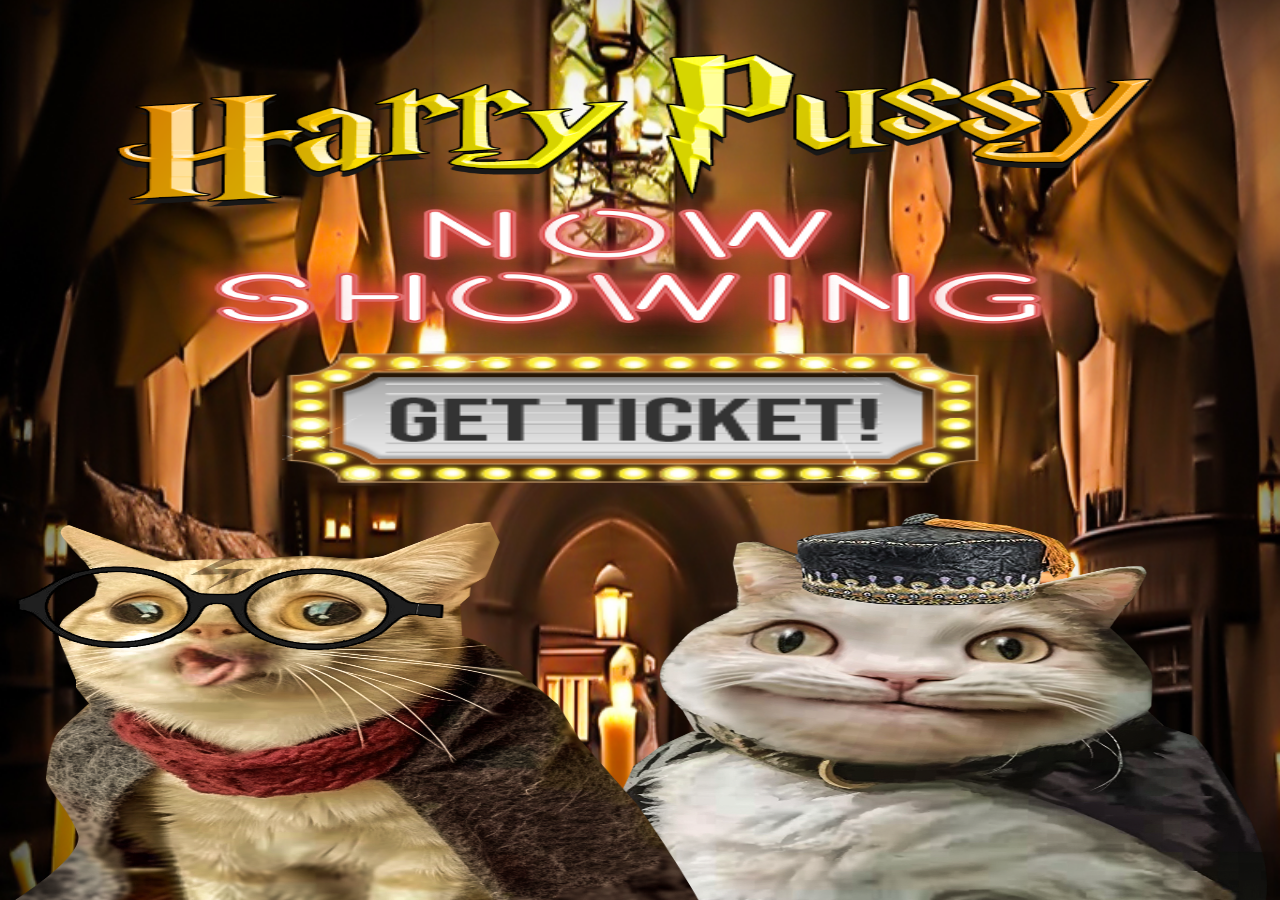
<file: index.html>
<!doctype html>
<html>
<head>
<meta charset="utf-8">
<title>Untitled Page</title>
<meta name="viewport" content="width=device-width, initial-scale=1.0">
<link href="Untitled2.css" rel="stylesheet">
<link href="index.css" rel="stylesheet">
</head>
<body>
<div id="container">
</div>
<div id="Layer1">
<div id="Layer1_Container">
<div id="Layer2">
   <div id="wb_Image6">
      <a href="https://www.youtube.com/"><img src="images/419229294_1120663382267516_94620929200965170_n.png" id="Image6" alt=""></a></div>
   <div id="wb_Image5">
      <img src="images/420072176_3617528385243028_4412738715588155489_n.png" id="Image5" alt=""></div>
   <div id="wb_Image3">
      <img src="images/419975134_235969376256391_770537797155489918_n.png" id="Image3" alt=""></div>
   <div id="wb_Image4">
      <img src="images/419504124_2017362418661489_4699817654698561868_n.png" id="Image4" alt=""></div>
   <div id="wb_Image2">
      <img src="images/420016722_1512786386248376_1829941311469737523_n.png" id="Image2" alt=""></div>
</div>
</div>
</div>
</body>
</html>
</file>
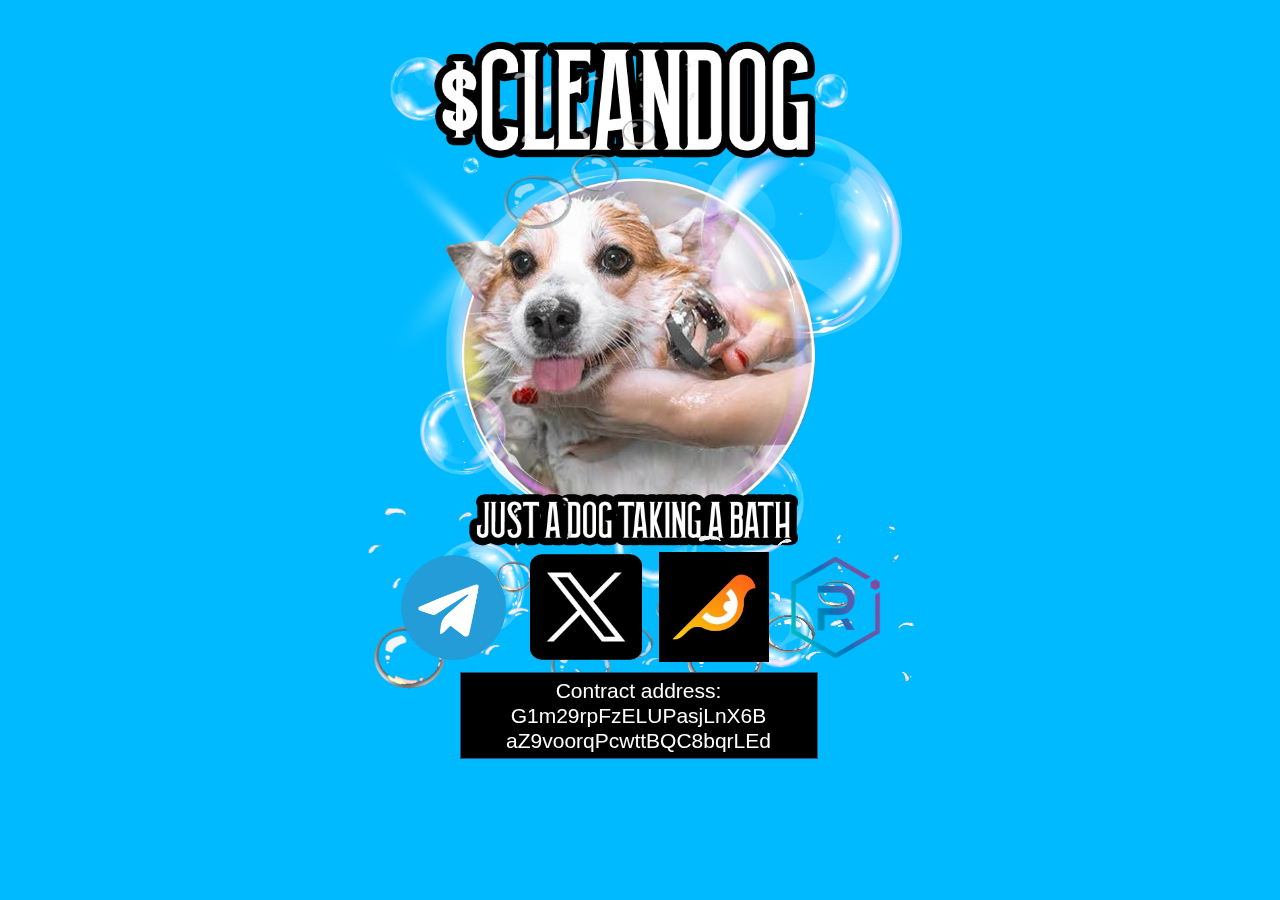
<file: 1022v1/index.html>
<!doctype html>
<html>
<head>
<meta charset="utf-8">
<title>Untitled Page</title>
<meta name="viewport" content="width=device-width, initial-scale=1.0">
<link href="Untitled4.css" rel="stylesheet">
<link href="index.css" rel="stylesheet">
</head>
<body>
<div id="Layer1">
<div id="Layer1_Container">
<div id="wb_Image2">
<img src="images/421089016_873570844505886_6930118368098172804_n.gif" id="Image2" alt=""></div>
<div id="wb_Image3">
<img src="images/421089016_873570844505886_6930118368098172804_n.gif" id="Image3" alt=""></div>
<div id="wb_Image4">
<img src="images/421089016_873570844505886_6930118368098172804_n.gif" id="Image4" alt=""></div>
<div id="wb_Image9">
<a href="https://birdeye.so/token/8EwWqCtEmhmvFgJrU9YHo8tQhC2WmhHvNJN1YXuxdJTB?chain=solana"><img src="images/birdeye.jpg" id="Image9" alt=""></a></div>
<div id="wb_Image5">
<img src="images/421089016_873570844505886_6930118368098172804_n.gif" id="Image5" alt=""></div>
<div id="wb_Image6">
<a href="https://t.me/WillNotRuG"><img src="images/telegramlogo.png" id="Image6" alt=""></a></div>
<div id="wb_Shape1">
<img src="images/img0001.png" id="Shape1" alt=""></div>
<div id="wb_Shape2">
<img src="images/img0002.png" id="Shape2" alt=""></div>
<div id="wb_Image8">
<a href="https://x.com/WillNotRuGSol"><img src="images/xlogo.png" id="Image8" alt=""></a></div>
<div id="wb_Text1">
<span style="color:#FFFFFF;font-family:Arial;font-size:21px;">Contract address: G1m29rpFzELUPasjLnX6B<br>aZ9voorqPcwttBQC8bqrLEd</span></div>
<div id="wb_Image7">
<a href="https://raydium.io/swap/?inputCurrency=sol&outputCurrency=8EwWqCtEmhmvFgJrU9YHo8tQhC2WmhHvNJN1YXuxdJTB&fixed=in"><img src="images/raydiumlogo.png" id="Image7" alt=""></a></div>
</div>
</div>
</body>
</html>
</file>
<file: Untitled2.css>
@-webkit-keyframes transform-bounce
{
   0% { -webkit-transform:  rotate(0deg);  }
   20% { -webkit-transform:  rotate(0deg);  }
   40% { -webkit-transform:  rotate(0deg) translate(0px,-30px);  }
   50% { -webkit-transform:  rotate(0deg) translate(0px,0px);  }
   60% { -webkit-transform:  rotate(0deg) translate(0px,-15px);  }
   80% { -webkit-transform:  rotate(0deg) translate(0px,0px);  }
   100% { -webkit-transform:  rotate(0deg) translate(0px,0px);  }
}
@-moz-keyframes transform-bounce
{
   0% { -moz-transform:  rotate(0deg);  }
   20% { -moz-transform:  rotate(0deg);  }
   40% { -moz-transform:  rotate(0deg) translate(0px,-30px);  }
   50% { -moz-transform:  rotate(0deg) translate(0px,0px);  }
   60% { -moz-transform:  rotate(0deg) translate(0px,-15px);  }
   80% { -moz-transform:  rotate(0deg) translate(0px,0px);  }
   100% { -moz-transform:  rotate(0deg) translate(0px,0px);  }
}
@-o-keyframes transform-bounce
{
   0% { -o-transform:  rotate(0deg);  }
   20% { -o-transform:  rotate(0deg);  }
   40% { -o-transform:  rotate(0deg) translate(0px,-30px);  }
   50% { -o-transform:  rotate(0deg) translate(0px,0px);  }
   60% { -o-transform:  rotate(0deg) translate(0px,-15px);  }
   80% { -o-transform:  rotate(0deg) translate(0px,0px);  }
   100% { -o-transform:  rotate(0deg) translate(0px,0px);  }
}
@-ms-keyframes transform-bounce
{
   0% { -ms-transform:  rotate(0deg);  }
   20% { -ms-transform:  rotate(0deg);  }
   40% { -ms-transform:  rotate(0deg) translate(0px,-30px);  }
   50% { -ms-transform:  rotate(0deg) translate(0px,0px);  }
   60% { -ms-transform:  rotate(0deg) translate(0px,-15px);  }
   80% { -ms-transform:  rotate(0deg) translate(0px,0px);  }
   100% { -ms-transform:  rotate(0deg) translate(0px,0px);  }
}
@keyframes transform-bounce
{
   0% { transform:  rotate(0deg);  }
   20% { transform:  rotate(0deg);  }
   40% { transform:  rotate(0deg) translate(0px,-30px);  }
   50% { transform:  rotate(0deg) translate(0px,0px);  }
   60% { transform:  rotate(0deg) translate(0px,-15px);  }
   80% { transform:  rotate(0deg) translate(0px,0px);  }
   100% { transform:  rotate(0deg) translate(0px,0px);  }
}
@-webkit-keyframes transform-pulse
{
   0% { -webkit-transform:  rotate(0deg);  }
   50% { -webkit-transform:  rotate(0deg) scale(1.1,1.1);  }
   100% { -webkit-transform:  rotate(0deg) scale(1.0,1.0);  }
}
@-moz-keyframes transform-pulse
{
   0% { -moz-transform:  rotate(0deg);  }
   50% { -moz-transform:  rotate(0deg) scale(1.1,1.1);  }
   100% { -moz-transform:  rotate(0deg) scale(1.0,1.0);  }
}
@-o-keyframes transform-pulse
{
   0% { -o-transform:  rotate(0deg);  }
   50% { -o-transform:  rotate(0deg) scale(1.1,1.1);  }
   100% { -o-transform:  rotate(0deg) scale(1.0,1.0);  }
}
@-ms-keyframes transform-pulse
{
   0% { -ms-transform:  rotate(0deg);  }
   50% { -ms-transform:  rotate(0deg) scale(1.1,1.1);  }
   100% { -ms-transform:  rotate(0deg) scale(1.0,1.0);  }
}
@keyframes transform-pulse
{
   0% { transform:  rotate(0deg);  }
   50% { transform:  rotate(0deg) scale(1.1,1.1);  }
   100% { transform:  rotate(0deg) scale(1.0,1.0);  }
}
@-webkit-keyframes transform-shake
{
   0% { -webkit-transform:  rotate(0deg);  }
   10% { -webkit-transform:  rotate(0deg) translate(-10px,0px);  }
   20% { -webkit-transform:  rotate(0deg) translate(10px,0px);  }
   30% { -webkit-transform:  rotate(0deg) translate(-10px,0px);  }
   40% { -webkit-transform:  rotate(0deg) translate(10px,0px);  }
   50% { -webkit-transform:  rotate(0deg) translate(-10px,0px);  }
   60% { -webkit-transform:  rotate(0deg) translate(10px,0px);  }
   70% { -webkit-transform:  rotate(0deg) translate(-10px,0px);  }
   80% { -webkit-transform:  rotate(0deg) translate(10px,0px);  }
   90% { -webkit-transform:  rotate(0deg) translate(-10px,0px);  }
   100% { -webkit-transform:  rotate(0deg) translate(0px,0px);  }
}
@-moz-keyframes transform-shake
{
   0% { -moz-transform:  rotate(0deg);  }
   10% { -moz-transform:  rotate(0deg) translate(-10px,0px);  }
   20% { -moz-transform:  rotate(0deg) translate(10px,0px);  }
   30% { -moz-transform:  rotate(0deg) translate(-10px,0px);  }
   40% { -moz-transform:  rotate(0deg) translate(10px,0px);  }
   50% { -moz-transform:  rotate(0deg) translate(-10px,0px);  }
   60% { -moz-transform:  rotate(0deg) translate(10px,0px);  }
   70% { -moz-transform:  rotate(0deg) translate(-10px,0px);  }
   80% { -moz-transform:  rotate(0deg) translate(10px,0px);  }
   90% { -moz-transform:  rotate(0deg) translate(-10px,0px);  }
   100% { -moz-transform:  rotate(0deg) translate(0px,0px);  }
}
@-o-keyframes transform-shake
{
   0% { -o-transform:  rotate(0deg);  }
   10% { -o-transform:  rotate(0deg) translate(-10px,0px);  }
   20% { -o-transform:  rotate(0deg) translate(10px,0px);  }
   30% { -o-transform:  rotate(0deg) translate(-10px,0px);  }
   40% { -o-transform:  rotate(0deg) translate(10px,0px);  }
   50% { -o-transform:  rotate(0deg) translate(-10px,0px);  }
   60% { -o-transform:  rotate(0deg) translate(10px,0px);  }
   70% { -o-transform:  rotate(0deg) translate(-10px,0px);  }
   80% { -o-transform:  rotate(0deg) translate(10px,0px);  }
   90% { -o-transform:  rotate(0deg) translate(-10px,0px);  }
   100% { -o-transform:  rotate(0deg) translate(0px,0px);  }
}
@-ms-keyframes transform-shake
{
   0% { -ms-transform:  rotate(0deg);  }
   10% { -ms-transform:  rotate(0deg) translate(-10px,0px);  }
   20% { -ms-transform:  rotate(0deg) translate(10px,0px);  }
   30% { -ms-transform:  rotate(0deg) translate(-10px,0px);  }
   40% { -ms-transform:  rotate(0deg) translate(10px,0px);  }
   50% { -ms-transform:  rotate(0deg) translate(-10px,0px);  }
   60% { -ms-transform:  rotate(0deg) translate(10px,0px);  }
   70% { -ms-transform:  rotate(0deg) translate(-10px,0px);  }
   80% { -ms-transform:  rotate(0deg) translate(10px,0px);  }
   90% { -ms-transform:  rotate(0deg) translate(-10px,0px);  }
   100% { -ms-transform:  rotate(0deg) translate(0px,0px);  }
}
@keyframes transform-shake
{
   0% { transform:  rotate(0deg);  }
   10% { transform:  rotate(0deg) translate(-10px,0px);  }
   20% { transform:  rotate(0deg) translate(10px,0px);  }
   30% { transform:  rotate(0deg) translate(-10px,0px);  }
   40% { transform:  rotate(0deg) translate(10px,0px);  }
   50% { transform:  rotate(0deg) translate(-10px,0px);  }
   60% { transform:  rotate(0deg) translate(10px,0px);  }
   70% { transform:  rotate(0deg) translate(-10px,0px);  }
   80% { transform:  rotate(0deg) translate(10px,0px);  }
   90% { transform:  rotate(0deg) translate(-10px,0px);  }
   100% { transform:  rotate(0deg) translate(0px,0px);  }
}
a
{
   color: #0000FF;
   text-decoration: underline;
}
a:visited
{
   color: #800080;
}
a:active
{
   color: #FF0000;
}
a:hover
{
   color: #0000FF;
   text-decoration: underline;
}
h1
{
   font-family: Arial;
   font-weight: bold;
   font-size: 32px;
   font-style: normal;
   text-decoration: none;
   color: #000000;
   background-color: transparent;
   margin: 0px 0px 0px 0px;
   padding: 0px 0px 0px 0px;
   display: inline;
}
h2
{
   font-family: Arial;
   font-weight: bold;
   font-size: 27px;
   font-style: normal;
   text-decoration: none;
   color: #000000;
   background-color: transparent;
   margin: 0px 0px 0px 0px;
   padding: 0px 0px 0px 0px;
   display: inline;
}
h3
{
   font-family: Arial;
   font-weight: normal;
   font-size: 24px;
   font-style: normal;
   text-decoration: none;
   color: #000000;
   background-color: transparent;
   margin: 0px 0px 0px 0px;
   padding: 0px 0px 0px 0px;
   display: inline;
}
h4
{
   font-family: Arial;
   font-weight: normal;
   font-size: 21px;
   font-style: italic;
   text-decoration: none;
   color: #000000;
   background-color: transparent;
   margin: 0px 0px 0px 0px;
   padding: 0px 0px 0px 0px;
   display: inline;
}
h5
{
   font-family: Arial;
   font-weight: normal;
   font-size: 19px;
   font-style: normal;
   text-decoration: none;
   color: #000000;
   background-color: transparent;
   margin: 0px 0px 0px 0px;
   padding: 0px 0px 0px 0px;
   display: inline;
}
h6
{
   font-family: Arial;
   font-weight: normal;
   font-size: 16px;
   font-style: normal;
   text-decoration: none;
   color: #000000;
   background-color: transparent;
   margin: 0px 0px 0px 0px;
   padding: 0px 0px 0px 0px;
   display: inline;
}
.CustomStyle
{
   font-family: "Courier New";
   font-weight: bold;
   font-size: 16px;
   font-style: normal;
   text-decoration: none;
   color: #000080;
   background-color: transparent;
}
</file>
<file: index.css>
div#container
{
   width: 1900px;
   position: relative;
   margin: 0 auto 0 auto;
   text-align: left;
}
body
{
   background-color: #000000;
   color: #000000;
   font-family: Arial;
   font-weight: normal;
   font-size: 13px;
   line-height: 1.1875;
   margin: 0;
   text-align: center;
}
#Layer1
{
   background-color: transparent;
   background-image: url(images/420120244_3198029677170792_7910786193154588814_n.jpg);
   background-repeat: no-repeat;
   background-position: center center;
}
#Image3
{
   border: 0px #000000 solid;
   padding: 0px 0px 0px 0px;
   -webkit-animation: transform-pulse 1500ms linear 0ms infinite normal;
   -moz-animation: transform-pulse 1500ms linear 0ms infinite normal;
   animation: transform-pulse 1500ms linear 0ms infinite normal;
   left: 0;
   top: 0;
   width: 100%;
   height: 100%;
}
#Image4
{
   border: 0px #000000 solid;
   padding: 0px 0px 0px 0px;
   -webkit-animation: transform-bounce 1500ms linear 0ms infinite normal;
   -moz-animation: transform-bounce 1500ms linear 0ms infinite normal;
   animation: transform-bounce 1500ms linear 0ms infinite normal;
   left: 0;
   top: 0;
   width: 100%;
   height: 100%;
}
#Image5
{
   border: 0px #000000 solid;
   padding: 0px 0px 0px 0px;
   left: 0;
   top: 0;
   width: 100%;
   height: 100%;
}
#Image6
{
   border: 0px #000000 solid;
   padding: 0px 0px 0px 0px;
   -webkit-animation: transform-shake 1500ms linear 0ms infinite normal;
   -moz-animation: transform-shake 1500ms linear 0ms infinite normal;
   animation: transform-shake 1500ms linear 0ms infinite normal;
   left: 0;
   top: 0;
   width: 100%;
   height: 100%;
}
#Layer2
{
   background-color: transparent;
   background-image: none;
}
#Image2
{
   border: 0px #000000 solid;
   padding: 0px 0px 0px 0px;
   -webkit-animation: transform-pulse 1500ms linear 0ms infinite normal;
   -moz-animation: transform-pulse 1500ms linear 0ms infinite normal;
   animation: transform-pulse 1500ms linear 0ms infinite normal;
   left: 0;
   top: 0;
   width: 100%;
   height: 100%;
}
#wb_Image2
{
   position: absolute;
   left: 35%;
   top: 72%;
   width: 13%;
   height: 31%;
   z-index: 4;
}
#Layer1
{
   position: fixed;
   overflow: hidden;
   text-align: center;
   left: 0;
   top: 0;
   right: 0;
   bottom: 0;
   z-index: 11;
}
#wb_Image3
{
   position: absolute;
   left: 55%;
   top: 69%;
   width: 11%;
   height: 33%;
   z-index: 2;
}
#Layer2
{
   position: fixed;
   overflow: hidden;
   text-align: left;
   left: 0;
   top: 0;
   right: 0;
   bottom: 0;
   z-index: 5;
}
#wb_Image4
{
   position: absolute;
   left: 34%;
   top: 6%;
   width: 30%;
   height: 19%;
   z-index: 3;
}
#Layer1_Container
{
   width: 1900px;
   position: relative;
   margin-left: auto;
   margin-right: auto;
   text-align: left;
}
#wb_Image5
{
   position: absolute;
   left: 36%;
   top: 27%;
   width: 26%;
   height: 20%;
   z-index: 1;
}
#wb_Image6
{
   position: absolute;
   left: 42%;
   top: 54%;
   width: 15%;
   height: 14%;
   z-index: 0;
}
@media only screen and (min-width: 1660px) and (max-width: 1899px)
{
div#container
{
   width: 1660px;
}
body
{
   background-color: #000000;
   background-image: none;
}
#Layer1
{
   visibility: visible;
   display: inline;
   background-color: transparent;
   background-image: url(images/420120244_3198029677170792_7910786193154588814_n.jpg);
   background-repeat: no-repeat;
   background-position: center center;
}
#Layer1_Container
{
   width: 1660px;
}
#wb_Image3
{
   left: 55%;
   top: 60%;
   width: 17%;
   height: 39%;
   visibility: visible;
   display: inline;
}
#wb_Image4
{
   left: 30%;
   top: 8%;
   width: 39%;
   height: 20%;
   visibility: visible;
   display: inline;
}
#wb_Image5
{
   left: 35%;
   top: 30%;
   width: 30%;
   height: 17%;
   visibility: visible;
   display: inline;
}
#wb_Image6
{
   left: 42%;
   top: 53%;
   width: 15%;
   height: 9%;
   visibility: visible;
   display: inline;
}
#Layer2
{
   visibility: visible;
   display: inline;
   background-color: transparent;
   background-image: none;
}
#wb_Image2
{
   left: 25%;
   top: 61%;
   width: 20%;
   height: 38%;
   visibility: visible;
   display: inline;
}
}
@media only screen and (max-width: 1659px)
{
div#container
{
   width: 320px;
}
#Layer1
{
   visibility: visible;
   display: inline;
   background-color: transparent;
   background-image: url(images/420120244_3198029677170792_7910786193154588814_n.jpg);
   background-repeat: no-repeat;
   background-position: center center;
   background-attachment: scroll;
   background-size: cover;
}
#Layer1_Container
{
   width: 320px;
}
#wb_Image3
{
   left: 47%;
   top: 57%;
   width: 52%;
   height: 45%;
   visibility: visible;
   display: inline;
}
#wb_Image4
{
   left: 9%;
   top: 6%;
   width: 81%;
   height: 17%;
   visibility: visible;
   display: inline;
}
#wb_Image5
{
   left: 13%;
   top: 21%;
   width: 72%;
   height: 17%;
   visibility: visible;
   display: inline;
}
#wb_Image6
{
   left: 22%;
   top: 39%;
   width: 55%;
   height: 15%;
   visibility: visible;
   display: inline;
}
#Layer2
{
   visibility: visible;
   display: inline;
   background-color: transparent;
   background-image: none;
}
#wb_Image2
{
   left: 0%;
   top: 58%;
   width: 55%;
   height: 43%;
   visibility: visible;
   display: inline;
}
}
</file>
<file: 1022v1/Untitled4.css>
a
{
   color: #0000FF;
   text-decoration: underline;
}
a:visited
{
   color: #800080;
}
a:active
{
   color: #FF0000;
}
a:hover
{
   color: #0000FF;
   text-decoration: underline;
}
h1
{
   font-family: Arial;
   font-weight: bold;
   font-size: 32px;
   font-style: normal;
   text-decoration: none;
   color: #000000;
   background-color: transparent;
   margin: 0px 0px 0px 0px;
   padding: 0px 0px 0px 0px;
   display: inline;
}
h2
{
   font-family: Arial;
   font-weight: bold;
   font-size: 27px;
   font-style: normal;
   text-decoration: none;
   color: #000000;
   background-color: transparent;
   margin: 0px 0px 0px 0px;
   padding: 0px 0px 0px 0px;
   display: inline;
}
h3
{
   font-family: Arial;
   font-weight: normal;
   font-size: 24px;
   font-style: normal;
   text-decoration: none;
   color: #000000;
   background-color: transparent;
   margin: 0px 0px 0px 0px;
   padding: 0px 0px 0px 0px;
   display: inline;
}
h4
{
   font-family: Arial;
   font-weight: normal;
   font-size: 21px;
   font-style: italic;
   text-decoration: none;
   color: #000000;
   background-color: transparent;
   margin: 0px 0px 0px 0px;
   padding: 0px 0px 0px 0px;
   display: inline;
}
h5
{
   font-family: Arial;
   font-weight: normal;
   font-size: 19px;
   font-style: normal;
   text-decoration: none;
   color: #000000;
   background-color: transparent;
   margin: 0px 0px 0px 0px;
   padding: 0px 0px 0px 0px;
   display: inline;
}
h6
{
   font-family: Arial;
   font-weight: normal;
   font-size: 16px;
   font-style: normal;
   text-decoration: none;
   color: #000000;
   background-color: transparent;
   margin: 0px 0px 0px 0px;
   padding: 0px 0px 0px 0px;
   display: inline;
}
.CustomStyle
{
   font-family: "Courier New";
   font-weight: bold;
   font-size: 16px;
   font-style: normal;
   text-decoration: none;
   color: #000080;
   background-color: transparent;
}
</file>
<file: 1022v1/index.css>
body
{
   background-color: #00BAFF;
   color: #000000;
   font-family: Arial;
   font-weight: normal;
   font-size: 13px;
   line-height: 1.1875;
   margin: 0;
   padding: 0;
}
#Image2
{
   border: 0px #000000 solid;
   padding: 0px 0px 0px 0px;
   left: 0;
   top: 0;
   width: 100%;
   height: 100%;
}
#Layer1
{
   background-color: transparent;
   background-image: url(images/416111892_328156180215899_8872704669035389180_n.jpg);
   background-repeat: no-repeat;
   background-position: center center;
   background-attachment: scroll;
   background-size: contain;
}
#Image3
{
   border: 0px #000000 solid;
   padding: 0px 0px 0px 0px;
   left: 0;
   top: 0;
   width: 100%;
   height: 100%;
}
#Image4
{
   border: 0px #000000 solid;
   padding: 0px 0px 0px 0px;
   left: 0;
   top: 0;
   width: 100%;
   height: 100%;
}
#Image5
{
   border: 0px #000000 solid;
   padding: 0px 0px 0px 0px;
   left: 0;
   top: 0;
   width: 100%;
   height: 100%;
}
#Image6
{
   border: 0px #000000 solid;
   padding: 0px 0px 0px 0px;
   left: 0;
   top: 0;
   width: 100%;
   height: 100%;
}
#Image9
{
   border: 0px #000000 solid;
   padding: 0px 0px 0px 0px;
   left: 0;
   top: 0;
   width: 100%;
   height: 100%;
}
#Shape1
{
   border-width: 0;
}
#Image7
{
   border: 0px #000000 solid;
   padding: 0px 0px 0px 0px;
   left: 0;
   top: 0;
   width: 100%;
   height: 100%;
}
#Image8
{
   border: 0px #000000 solid;
   padding: 0px 0px 0px 0px;
   left: 0;
   top: 0;
   width: 100%;
   height: 100%;
}
#Shape2
{
   border-width: 0;
}
#wb_Text1 
{
   background-color: transparent;
   background-image: none;
   border: 0px #000000 solid;
   padding: 0;
   margin: 0;
   text-align: center;
}
#wb_Text1 div
{
   text-align: center;
}
#wb_Text1
{
   position: absolute;
   left: 319px;
   top: 679px;
   width: 326px;
   height: 72px;
   text-align: center;
   z-index: 9;
}
#Shape1
{
   width: 358px;
   height: 87px;
}
#Shape2
{
   width: 291px;
   height: 87px;
}
#wb_Image2
{
   position: absolute;
   left: 383px;
   top: 548px;
   width: 196px;
   height: 145px;
   filter: alpha(opacity=80);
   opacity: 0.80;
   z-index: 0;
}
#Layer1
{
   position: fixed;
   text-align: center;
   left: 0;
   top: 0px;
   right: 0;
   width: 967px;
   height: 862px;
   margin-left: auto;
   margin-right: auto;
   z-index: 11;
}
#wb_Image3
{
   position: absolute;
   left: 335px;
   top: 58px;
   width: 220px;
   height: 176px;
   filter: alpha(opacity=60);
   opacity: 0.60;
   z-index: 1;
}
#wb_Image4
{
   position: absolute;
   left: 517px;
   top: 521px;
   width: 244px;
   height: 172px;
   z-index: 2;
}
#Layer1_Container
{
   width: 970px;
   position: relative;
   margin-left: auto;
   margin-right: auto;
   text-align: left;
}
#wb_Image5
{
   position: absolute;
   left: 205px;
   top: 491px;
   width: 228px;
   height: 203px;
   z-index: 4;
}
#wb_Image6
{
   position: absolute;
   left: 232px;
   top: 543px;
   width: 129px;
   height: 129px;
   z-index: 5;
}
#wb_Image7
{
   position: absolute;
   left: 596px;
   top: 546px;
   width: 165px;
   height: 123px;
   z-index: 10;
}
#wb_Image8
{
   position: absolute;
   left: 373px;
   top: 554px;
   width: 112px;
   height: 106px;
   z-index: 8;
}
#wb_Image9
{
   position: absolute;
   left: 502px;
   top: 552px;
   width: 110px;
   height: 110px;
   z-index: 3;
}
#wb_Shape1
{
   position: absolute;
   left: 303px;
   top: 672px;
   width: 358px;
   height: 87px;
   z-index: 6;
}
#wb_Shape2
{
   position: absolute;
   left: 250px;
   top: 821px;
   width: 291px;
   height: 87px;
   visibility: hidden;
   z-index: 7;
}
@media only screen and (max-width: 969px)
{
#wb_Image2
{
   left: 138px;
   top: 373px;
   width: 103px;
   height: 103px;
   visibility: visible;
   display: inline;
}
#Layer1
{
   width: 378px;
   height: 910px;
   visibility: visible;
   display: inline;
   background-color: transparent;
   background-image: url(images/416111892_328156180215899_8872704669035389180_n.jpg);
   background-repeat: no-repeat;
   background-position: center top;
   background-attachment: scroll;
   background-size: contain;
}
#Layer1_Container
{
   width: 320px;
}
#wb_Image3
{
   left: 134px;
   top: 41px;
   width: 111px;
   height: 105px;
   visibility: visible;
   display: inline;
}
#wb_Image4
{
   left: 192px;
   top: 366px;
   width: 117px;
   height: 117px;
   visibility: visible;
   display: inline;
}
#wb_Image5
{
   left: 18px;
   top: 368px;
   width: 127px;
   height: 127px;
   visibility: visible;
   display: inline;
}
#wb_Image6
{
   left: 1px;
   top: 394px;
   width: 74px;
   height: 74px;
   visibility: visible;
   display: inline;
}
#wb_Image9
{
   left: 90px;
   top: 400px;
   width: 63px;
   height: 63px;
   visibility: visible;
   display: inline;
}
#wb_Shape1
{
   left: 20px;
   top: 622px;
   visibility: hidden;
   display: none;
}
#wb_Image7
{
   left: 234px;
   top: 394px;
   width: 86px;
   height: 69px;
   visibility: visible;
   display: inline;
}
#wb_Image8
{
   left: 170px;
   top: 399px;
   width: 64px;
   height: 65px;
   visibility: visible;
   display: inline;
}
#wb_Shape2
{
   left: 18px;
   top: 490px;
   visibility: visible;
   display: inline;
}
#wb_Text1
{
   left: 24px;
   top: 497px;
   width: 279px;
   height: 72px;
   visibility: visible;
   display: inline;
   font-size: 13px;
   background-color: transparent;
   background-image: none;
}
}
</file>
